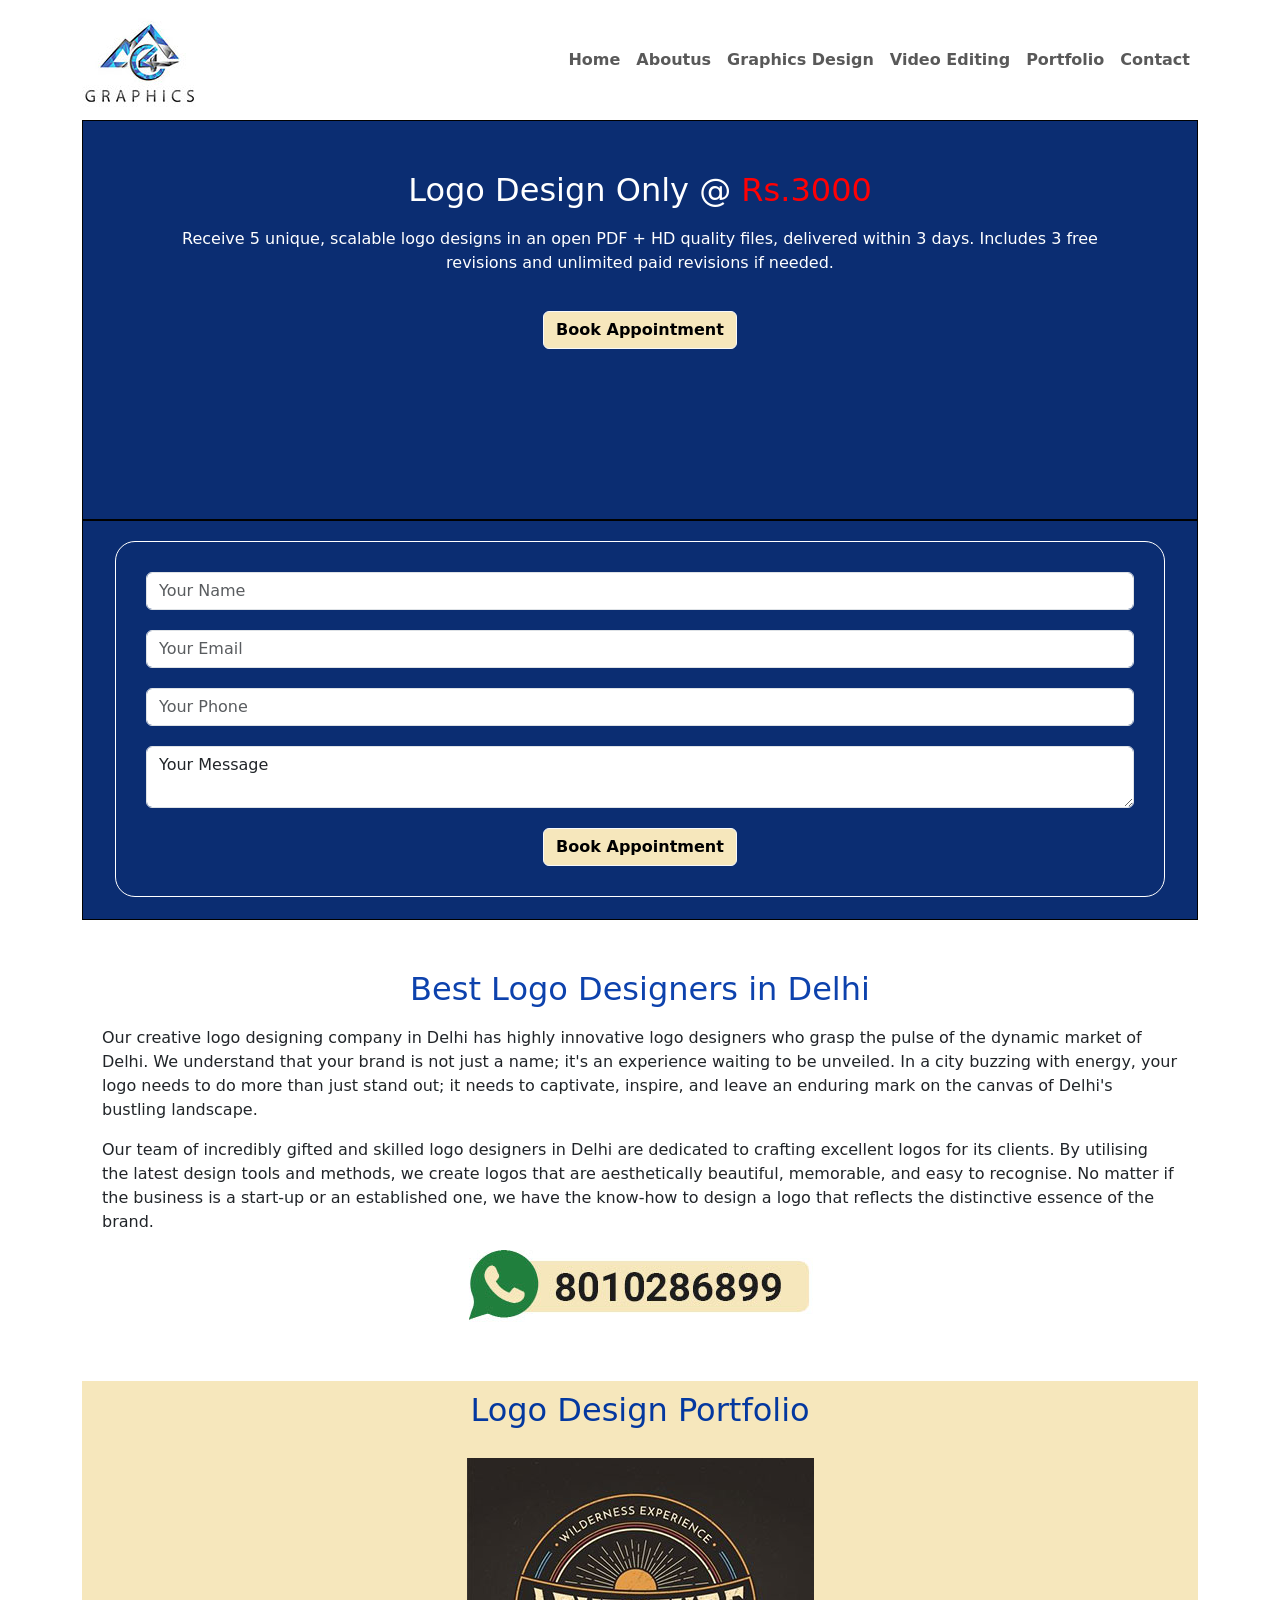
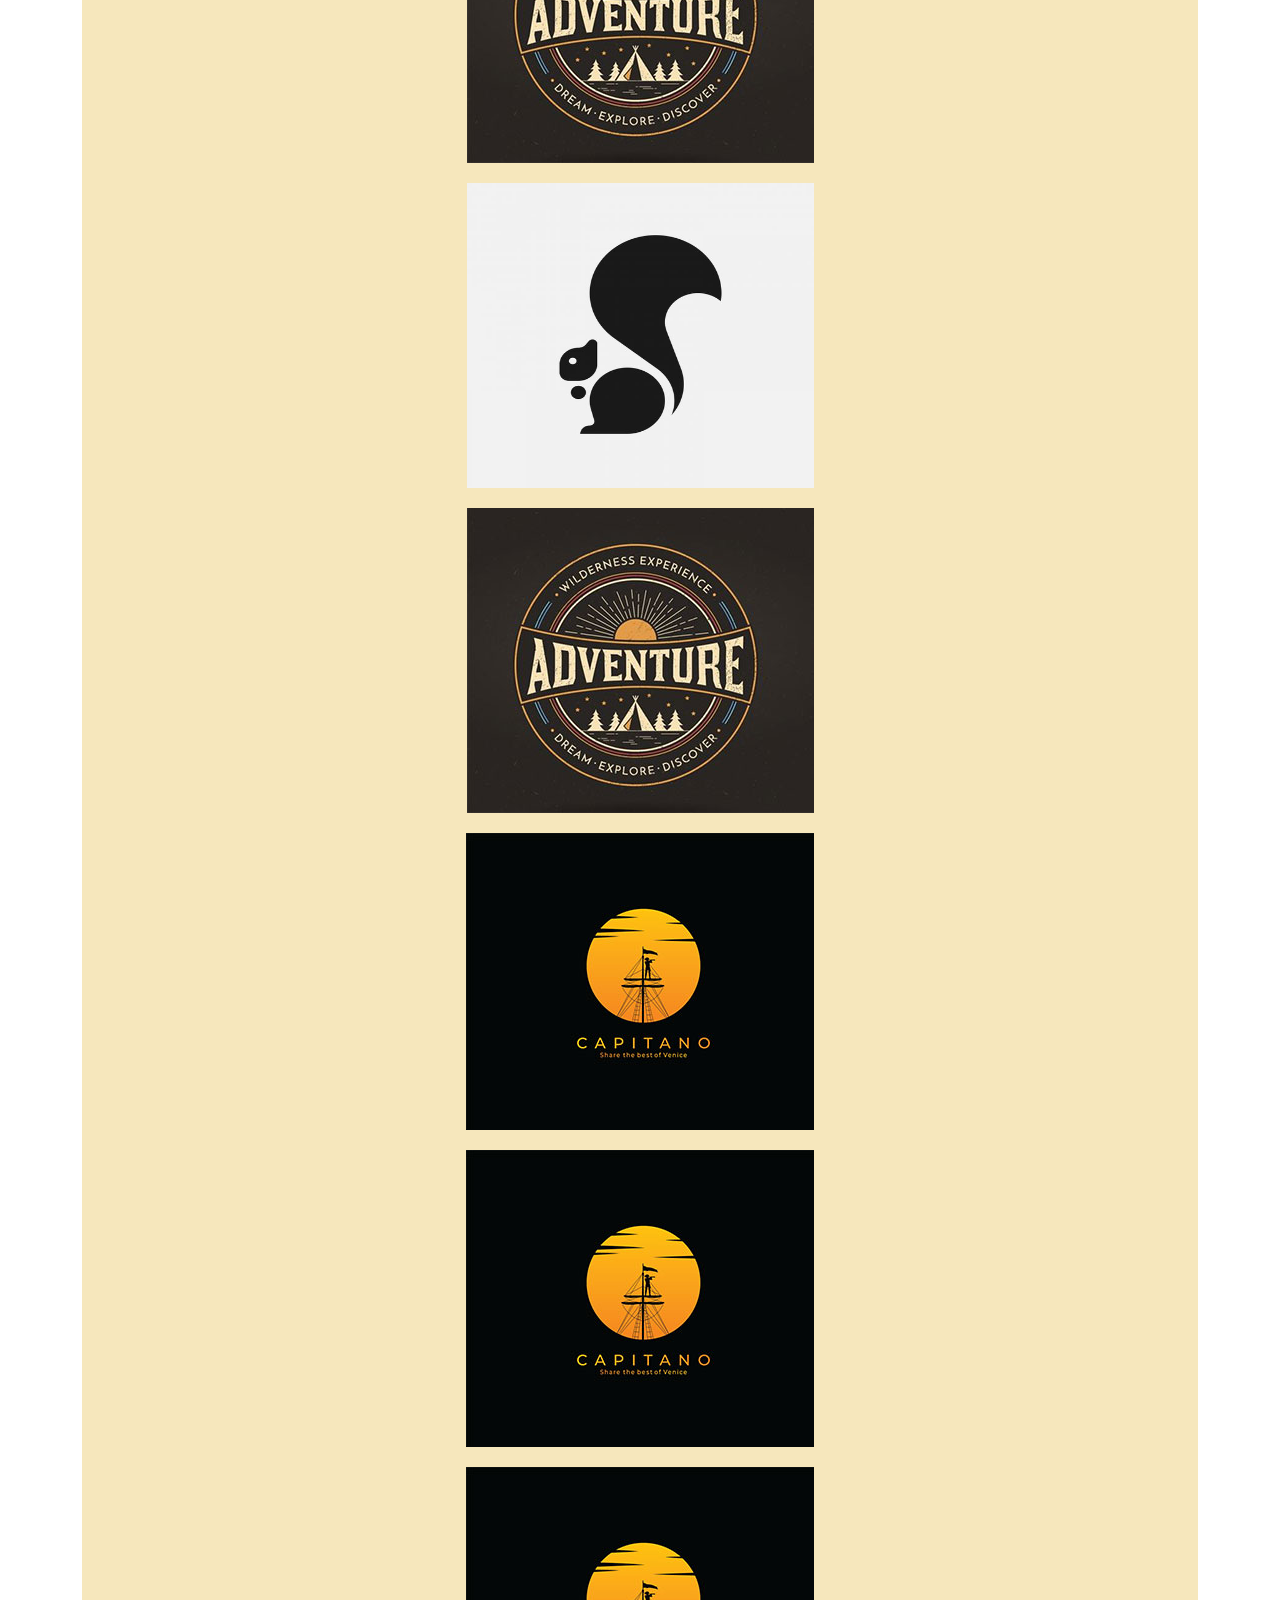
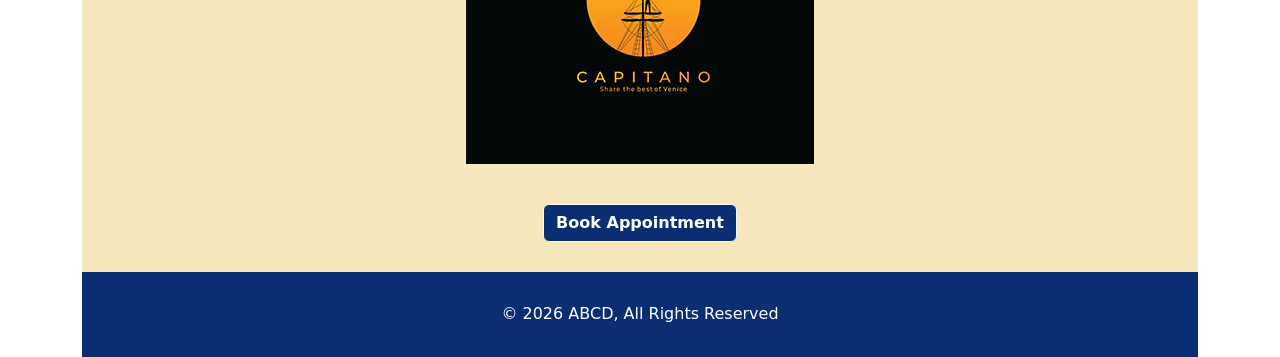
<file: index.html>
<!DOCTYPE html>
<html lang="en"><!-- InstanceBegin template="/Templates/index.dwt" codeOutsideHTMLIsLocked="false" -->
  <head>
    <meta charset="utf-8">
	<meta http-equiv="X-UA-Compatible" content="IE=edge">
	<meta name="viewport" content="width=device-width, initial-scale=1">
	<!-- InstanceBeginEditable name="doctitle" -->
	<title>Logo Design Service</title>
	<!-- InstanceEndEditable -->
	<!-- Bootstrap -->
	<link href="css/bootstrap-5.3.8.css" rel="stylesheet">
<link href="mystyle.css" rel="stylesheet" type="text/css">
	    <link rel="stylesheet" href="dist/css/lightbox.min.css">
  <!-- InstanceBeginEditable name="head" -->
  <!-- InstanceEndEditable -->
  </head>
  <body>
  	<!-- body code goes here -->
	   	<!-- Header area start -->
      <div class="container">
  <div class="row">
          <div class="col-xxl-12 mnu">
		    <nav class="navbar navbar-expand-lg navbar-light"> <a class="navbar-brand" href="#"> <img src="images/logo.jpg" width="116" height="94" alt=""/></a>
		      <button class="navbar-toggler" type="button" data-bs-toggle="collapse" data-bs-target="#navbarSupportedContent1" aria-controls="navbarSupportedContent1" aria-expanded="false" aria-label="Toggle navigation"> <span class="navbar-toggler-icon"></span> </button>
				
				
		      <div class="collapse navbar-collapse" id="navbarSupportedContent1">
		        <ul class="navbar-nav ms-auto">
		          <li class="nav-item active"> <a class="nav-link" href="index.html">Home <span class="visually-hidden">(current)</span></a> </li>
					
		          <li class="nav-item"> <a class="nav-link" href="aboutus.html">Aboutus</a> </li>
					
					 <li class="nav-item"> <a class="nav-link" href="#">Graphics Design</a> </li>
					 <li class="nav-item"> <a class="nav-link" href="#">Video Editing</a> </li>
					 <li class="nav-item"> <a class="nav-link" href="#">Portfolio</a> </li>
					 <li class="nav-item"> <a class="nav-link" href="contact.html">Contact</a> </li>
			
		          
	            </ul>
	
	          </div>
	        </nav>
          </div>
      </div>
  <!-- Header area end -->
	  
	  <!-- Banner area start --><!-- InstanceBeginEditable name="My content Area" -->
	  <div class="container">
	    <div class="row">
	      <div class="col-xxl-6 conl">
	        <h2>Logo Design Only @ <span>Rs.3000</span></h2>
	        <p>Receive 5 unique, scalable logo designs in an open PDF + HD quality files, delivered within 3 days. Includes 3 free revisions and unlimited paid revisions if needed.</p>
	        <div class="cntr">
	          <button type="button" class="btn btn-light">Book Appointment</button>
            </div>
          </div>
	      <div class="col-xxl-6 conl">
	        <div class="bdr">
	          <form>
	            <input type="text" required="required" placeholder="Your Name" class="form-control spc">
	            <input type="email" required="required" placeholder="Your Email" class="form-control spc">
	            <input type="tel" required="required" placeholder="Your Phone" class="form-control spc">
	            <textarea class="form-control spc">Your Message</textarea>
	            <div class="cntr">
	              <button type="button" class="btn btn-light">Book Appointment</button>
                </div>
              </form>
            </div>
          </div>
        </div>
      </div>
      <!-- Banner area end -->
      <!-- content area start -->
      <div class="container">
        <div class="row">
          <div class="col-xxl-12 conmain">
            <h2>Best Logo Designers in Delhi</h2>
            <p>Our creative logo designing company in Delhi has highly innovative logo designers who grasp the pulse of the dynamic market of Delhi. We understand that your brand is not just a name; it's an experience waiting to be unveiled. In a city buzzing with energy, your logo needs to do more than just stand out; it needs to captivate, inspire, and leave an enduring mark on the canvas of Delhi's bustling landscape. </p>
            <p>Our team of incredibly gifted and skilled logo designers in Delhi are dedicated to crafting excellent logos for its clients. By utilising the latest design tools and methods, we create logos that are aesthetically beautiful, memorable, and easy to recognise. No matter if the business is a start-up or an established one, we have the know-how to design a logo that reflects the distinctive essence of the brand.</p>
            <div class="cntr"><img src="images/cta.jpg" width="359" height="81" alt=""/></div>
          </div>
        </div>
      </div>
      <!-- Banner area end -->
      <!-- Portfolio Heading Start -->
      <div class="container">
        <div class="row">
          <div class="col-xxl-12 porthead">
            <h2>Logo Design Portfolio</h2>
          </div>
        </div>
      </div>
      <!-- Portfolio Heading end -->
      <!-- Portfolio Logo Start -->
      <div class="container">
        <div class="row">
          <div class="col-xxl-4 logoimg"> <a class="example-image-link" href="file:///D|/Gopal Krishna/Session 26/images/logo-c1.jpg" data-lightbox="example-set" data-title="My very first logo appriciated by client."> <img src="logo-c1.jpg" width="347" height="305" alt=""/> </a> </div>
          <div class="col-xxl-4 logoimg"> <a class="example-image-link" href="images/logonew.jpg" data-lightbox="example-set" data-title="My very first logo appriciated by client."> <img src="images/logonew.jpg" width="347" height="305" alt=""/> </a> </div>
          <div class="col-xxl-4 logoimg"><img src="logo-c1.jpg" width="347" height="305" alt=""/></div>
        </div>
      </div>
      <div class="container">
        <div class="row">
          <div class="col-xxl-4 logoimg"> <img src="logo-c2.jpg" width="348" height="297" alt=""/></div>
          <div class="col-xxl-4 logoimg"> <img src="logo-c2.jpg" width="348" height="297" alt=""/></div>
          <div class="col-xxl-4 logoimg"> <img src="logo-c2.jpg" width="348" height="297" alt=""/></div>
        </div>
      </div>
      <!-- Portfolio Logo ends -->
      <!-- PortfolioButton Start -->
      <div class="container">
        <div class="row">
          <div class="col-xxl-12 portbutton">
            <div class="cntr">
              <button type="button" class="btn btn-light">Book Appointment</button>
            </div>
          </div>
        </div>
      </div>
      <!-- PortfolioButton end -->
		   <!-- InstanceEndEditable --><!-- Footer end -->	  
      <!-- Footer Start -->
      <div class="container">
        <div class="row">
          <div class="col-xxl-12 ftr">
            <p>© 2026 ABCD, All Rights Reserved</p>
          </div>
        </div>
      </div>
	 
	  
  <!-- jQuery (necessary for Bootstrap's JavaScript plugins) --> 
	<!-- Include all compiled plugins (below), or include individual files as needed -->
	<script src="js/popper-2.11.8.min.js"></script> 
	<script src="js/bootstrap-5.3.8.js"></script>
		  <script src="dist/js/lightbox-plus-jquery.min.js"></script>
  </body>
<!-- InstanceEnd --></html>
</file>
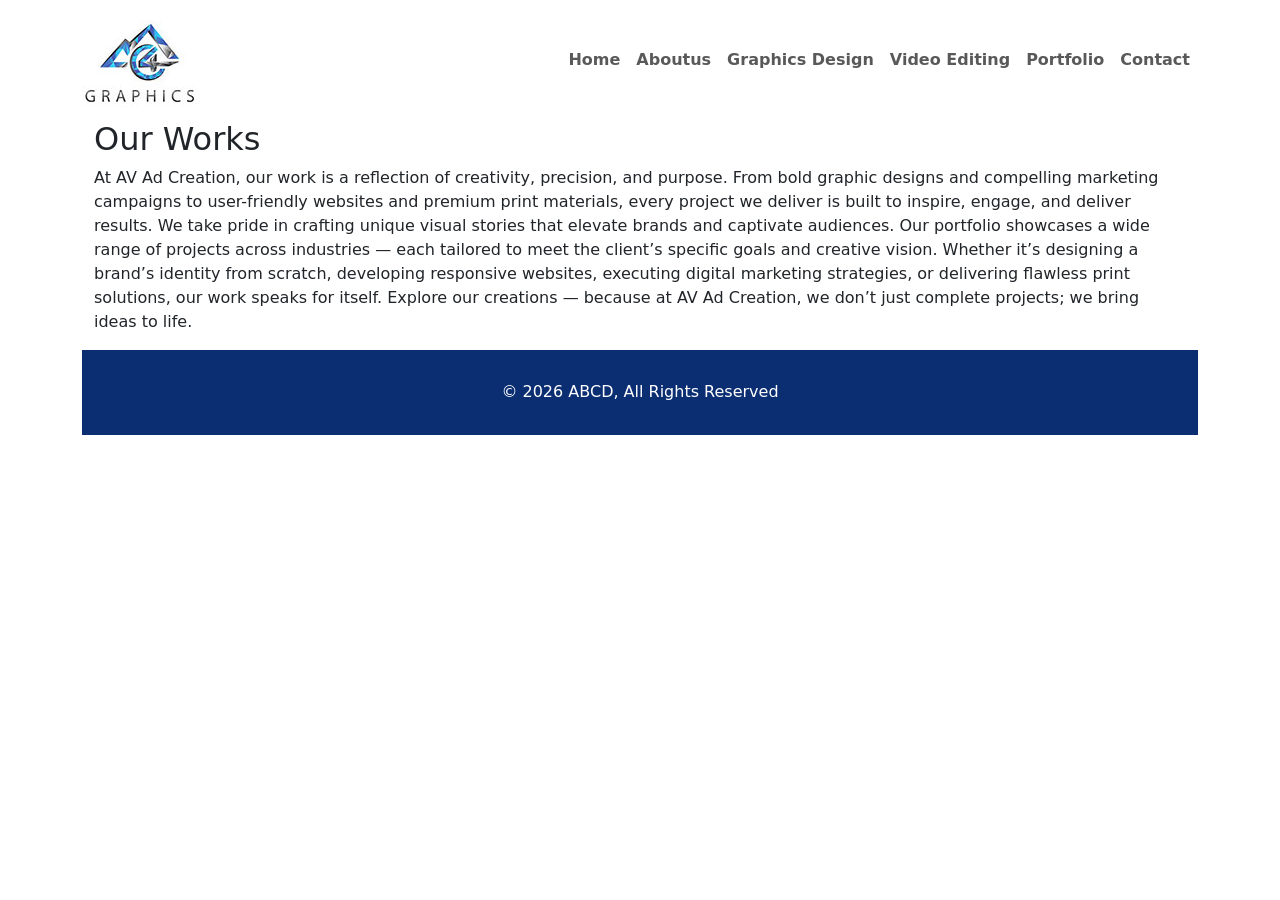
<file: aboutus.html>
<!DOCTYPE html>
<html lang="en"><!-- InstanceBegin template="/Templates/index.dwt" codeOutsideHTMLIsLocked="false" -->
  <head>
    <meta charset="utf-8">
	<meta http-equiv="X-UA-Compatible" content="IE=edge">
	<meta name="viewport" content="width=device-width, initial-scale=1">
	<!-- InstanceBeginEditable name="doctitle" -->
	<title>Logo Design Service</title>
	<!-- InstanceEndEditable -->
	<!-- Bootstrap -->
	<link href="css/bootstrap-5.3.8.css" rel="stylesheet">
<link href="mystyle.css" rel="stylesheet" type="text/css">
	    <link rel="stylesheet" href="dist/css/lightbox.min.css">
  <!-- InstanceBeginEditable name="head" -->
  <!-- InstanceEndEditable -->
  </head>
  <body>
  	<!-- body code goes here -->
	   	<!-- Header area start -->
      <div class="container">
  <div class="row">
          <div class="col-xxl-12 mnu">
		    <nav class="navbar navbar-expand-lg navbar-light"> <a class="navbar-brand" href="#"> <img src="images/logo.jpg" width="116" height="94" alt=""/></a>
		      <button class="navbar-toggler" type="button" data-bs-toggle="collapse" data-bs-target="#navbarSupportedContent1" aria-controls="navbarSupportedContent1" aria-expanded="false" aria-label="Toggle navigation"> <span class="navbar-toggler-icon"></span> </button>
				
				
		      <div class="collapse navbar-collapse" id="navbarSupportedContent1">
		        <ul class="navbar-nav ms-auto">
		          <li class="nav-item active"> <a class="nav-link" href="index.html">Home <span class="visually-hidden">(current)</span></a> </li>
					
		          <li class="nav-item"> <a class="nav-link" href="aboutus.html">Aboutus</a> </li>
					
					 <li class="nav-item"> <a class="nav-link" href="#">Graphics Design</a> </li>
					 <li class="nav-item"> <a class="nav-link" href="#">Video Editing</a> </li>
					 <li class="nav-item"> <a class="nav-link" href="#">Portfolio</a> </li>
					 <li class="nav-item"> <a class="nav-link" href="contact.html">Contact</a> </li>
			
		          
	            </ul>
	
	          </div>
	        </nav>
          </div>
      </div>
  <!-- Header area end -->
	  
	  <!-- Banner area start --><!-- InstanceBeginEditable name="My content Area" -->
	  <div class="container">
	    <div class="row">
	      <div class="col-xxl-12">
			  <h2>Our Works</h2>
			  <p>At AV Ad Creation, our work is a reflection of creativity, precision, and purpose. From bold graphic designs and compelling marketing campaigns to user-friendly websites and premium print materials, every project we deliver is built to inspire, engage, and deliver results.

We take pride in crafting unique visual stories that elevate brands and captivate audiences. Our portfolio showcases a wide range of projects across industries — each tailored to meet the client’s specific goals and creative vision.

Whether it’s designing a brand’s identity from scratch, developing responsive websites, executing digital marketing strategies, or delivering flawless print solutions, our work speaks for itself.

Explore our creations — because at AV Ad Creation, we don’t just complete projects; we bring ideas to life.
			  </p>
			</div>
        </div>
	  </div>
      <!-- InstanceEndEditable --><!-- Footer end -->	  
      <!-- Footer Start -->
      <div class="container">
        <div class="row">
          <div class="col-xxl-12 ftr">
            <p>© 2026 ABCD, All Rights Reserved</p>
          </div>
        </div>
      </div>
	 
	  
  <!-- jQuery (necessary for Bootstrap's JavaScript plugins) --> 
	<!-- Include all compiled plugins (below), or include individual files as needed -->
	<script src="js/popper-2.11.8.min.js"></script> 
	<script src="js/bootstrap-5.3.8.js"></script>
		  <script src="dist/js/lightbox-plus-jquery.min.js"></script>
  </body>
<!-- InstanceEnd --></html>
</file>
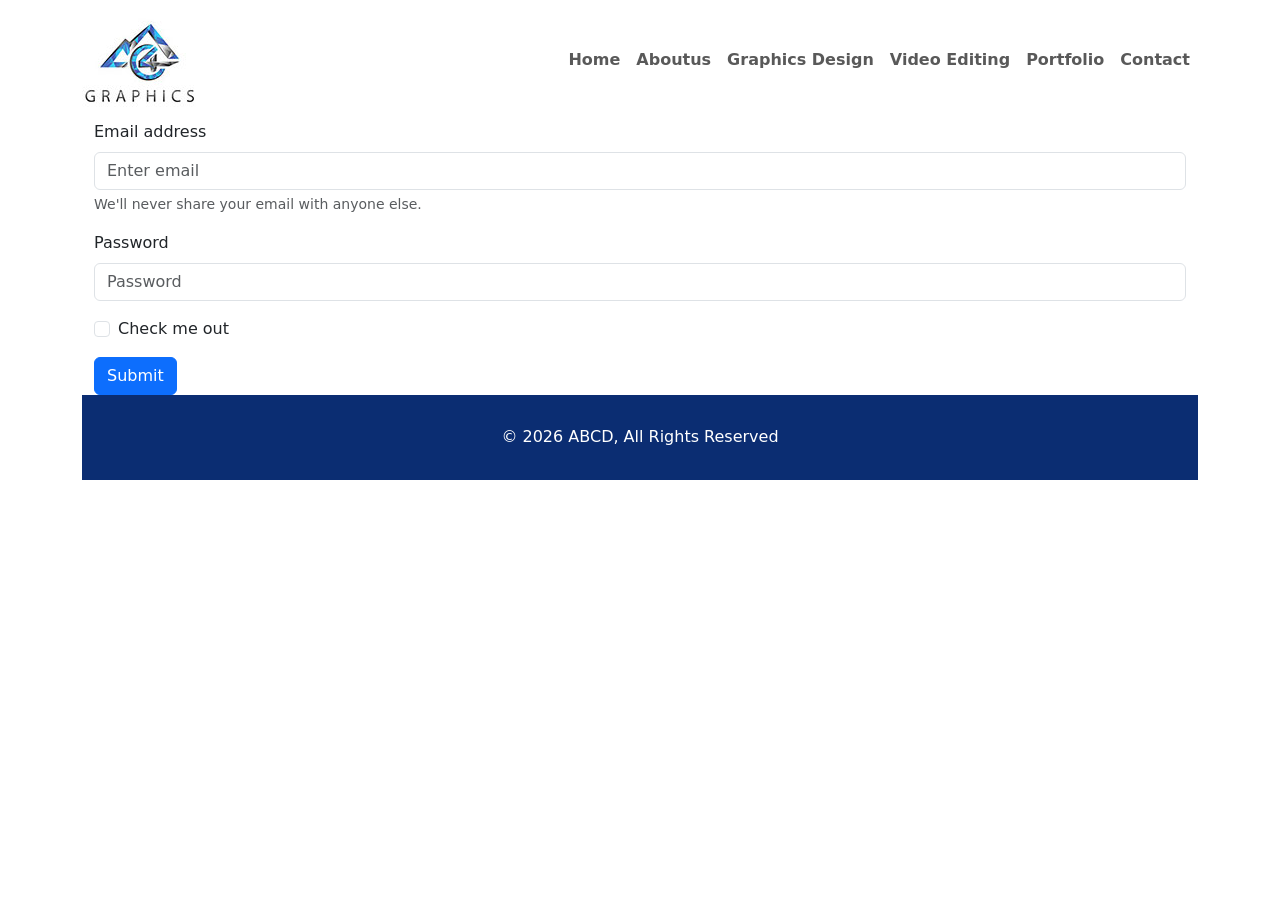
<file: contact.html>
<!DOCTYPE html>
<html lang="en"><!-- InstanceBegin template="/Templates/index.dwt" codeOutsideHTMLIsLocked="false" -->
  <head>
    <meta charset="utf-8">
	<meta http-equiv="X-UA-Compatible" content="IE=edge">
	<meta name="viewport" content="width=device-width, initial-scale=1">
	<!-- InstanceBeginEditable name="doctitle" -->
	<title>Logo Design Service</title>
	<!-- InstanceEndEditable -->
	<!-- Bootstrap -->
	<link href="css/bootstrap-5.3.8.css" rel="stylesheet">
<link href="mystyle.css" rel="stylesheet" type="text/css">
	    <link rel="stylesheet" href="dist/css/lightbox.min.css">
  <!-- InstanceBeginEditable name="head" -->
  <!-- InstanceEndEditable -->
  </head>
  <body>
  	<!-- body code goes here -->
	   	<!-- Header area start -->
      <div class="container">
  <div class="row">
          <div class="col-xxl-12 mnu">
		    <nav class="navbar navbar-expand-lg navbar-light"> <a class="navbar-brand" href="#"> <img src="images/logo.jpg" width="116" height="94" alt=""/></a>
		      <button class="navbar-toggler" type="button" data-bs-toggle="collapse" data-bs-target="#navbarSupportedContent1" aria-controls="navbarSupportedContent1" aria-expanded="false" aria-label="Toggle navigation"> <span class="navbar-toggler-icon"></span> </button>
				
				
		      <div class="collapse navbar-collapse" id="navbarSupportedContent1">
		        <ul class="navbar-nav ms-auto">
		          <li class="nav-item active"> <a class="nav-link" href="index.html">Home <span class="visually-hidden">(current)</span></a> </li>
					
		          <li class="nav-item"> <a class="nav-link" href="aboutus.html">Aboutus</a> </li>
					
					 <li class="nav-item"> <a class="nav-link" href="#">Graphics Design</a> </li>
					 <li class="nav-item"> <a class="nav-link" href="#">Video Editing</a> </li>
					 <li class="nav-item"> <a class="nav-link" href="#">Portfolio</a> </li>
					 <li class="nav-item"> <a class="nav-link" href="contact.html">Contact</a> </li>
			
		          
	            </ul>
	
	          </div>
	        </nav>
          </div>
      </div>
  <!-- Header area end -->
	  
	  <!-- Banner area start --><!-- InstanceBeginEditable name="My content Area" -->
	 <div class="container">
	   <form>
	     <div class="mb-3">
	       <label for="exampleInputEmail1" class="form-label">Email address</label>
	       <input type="email" class="form-control" id="exampleInputEmail1" placeholder="Enter email">
	       <div id="emailHelp1" class="form-text">We'll never share your email with anyone else.</div>
         </div>
	     <div class="mb-3">
	       <label for="exampleInputPassword1" class="form-label">Password</label>
	       <input type="password" class="form-control" id="exampleInputPassword1" placeholder="Password">
         </div>
	     <div class="form-check mb-3">
	       <input type="checkbox" class="form-check-input" id="exampleCheck1">
	       <label class="form-check-label" for="exampleCheck1">Check me out</label>
         </div>
	     <button type="submit" class="btn btn-primary">Submit</button>
       </form>
     </div>
<!-- PortfolioButton end -->
		   <!-- InstanceEndEditable --><!-- Footer end -->	  
      <!-- Footer Start -->
      <div class="container">
        <div class="row">
          <div class="col-xxl-12 ftr">
            <p>© 2026 ABCD, All Rights Reserved</p>
          </div>
        </div>
      </div>
	 
	  
  <!-- jQuery (necessary for Bootstrap's JavaScript plugins) --> 
	<!-- Include all compiled plugins (below), or include individual files as needed -->
	<script src="js/popper-2.11.8.min.js"></script> 
	<script src="js/bootstrap-5.3.8.js"></script>
		  <script src="dist/js/lightbox-plus-jquery.min.js"></script>
  </body>
<!-- InstanceEnd --></html>
</file>
<file: mystyle.css>
@charset "utf-8";
.container .row .col-xxl-12.navarea {
    height: 60px;
    border: thin solid #000000;
    background-color: #F5BDBE;
}
.container .row .col-xxl-6.conl {
    border: thin solid #000000;
    height: 400px;
    background-color: #0B2D72;
}
.row .col-xxl-6.conl h2 {
    color: #FFFFFF;
    text-align: center;
    padding-top: 50px;
    padding-left: 50px;
    padding-right: 50px;
    padding-bottom: 5px;
}
.row .col-xxl-6.conl p {
    color: #FFFFFF;
    text-align: center;
    padding-top: 5px;
    padding-left: 50px;
    padding-right: 50px;
    padding-bottom: 20px;
}
.cntr   {
    text-align: center;
}
.col-xxl-6.conl .cntr .btn.btn-light {
    font-weight: bold;
    background-color: #F6E7BC;
}
.col-xxl-6.conl h2 span {
    color: #FF0004;
}
.container .row .col-xxl-12.conmain {
    padding-top: 50px;
    padding-left: 20px;
    padding-right: 20px;
    padding-bottom: 50px;
    text-align: left;
    background-color: #FFFFFF;
}
.row .col-xxl-12.conmain h2 {
    text-align: center;
    padding-bottom: 10px;
    color: #0D42AD;
}

.row .col-xxl-6.conl .bdr {
    margin-top: 20px;
    margin-left: 20px;
    margin-right: 20px;
    margin-bottom: 20px;
    border: thin solid #FFFFFF;
    padding-top: 30px;
    padding-right: 30px;
    padding-bottom: 30px;
    padding-left: 30px;
    border-radius: 20px;
}
.spc {
    margin-bottom: 20px;
}
.container .row .col-xxl-12.porthead {
    background-color: #F6E7BC;
}
.row .col-xxl-12.porthead h2 {
    padding-top: 10px;
    padding-bottom: 10px;
    text-align: center;
    color: #04389F;
}
.container .row .col-xxl-4.logoimg {
    background-color: #F6E7BC;
    text-align: center;
    padding-top: 10px;
    padding-bottom: 10px;
}
.container .row .col-xxl-12.portbutton {
    background-color: #F6E7BC;
    padding-top: 30px;
    padding-bottom: 30px;
}
.col-xxl-12.portbutton .cntr .btn.btn-light {
    background-color: #0B2D72;
    color: #FFFFFF;
    font-weight: bold;
}
.container .row .col-xxl-12.ftr {
    background-color: #0B2D72;
    padding-top: 30px;
    padding-bottom: 15px;
}
.row .col-xxl-12.ftr p {
    color: #FFFFFF;
    text-align: center;
}
#navbarSupportedContent1 .navbar-nav.ms-auto .nav-item {
    font-weight: bold;
}



@media screen{
}
</file>
